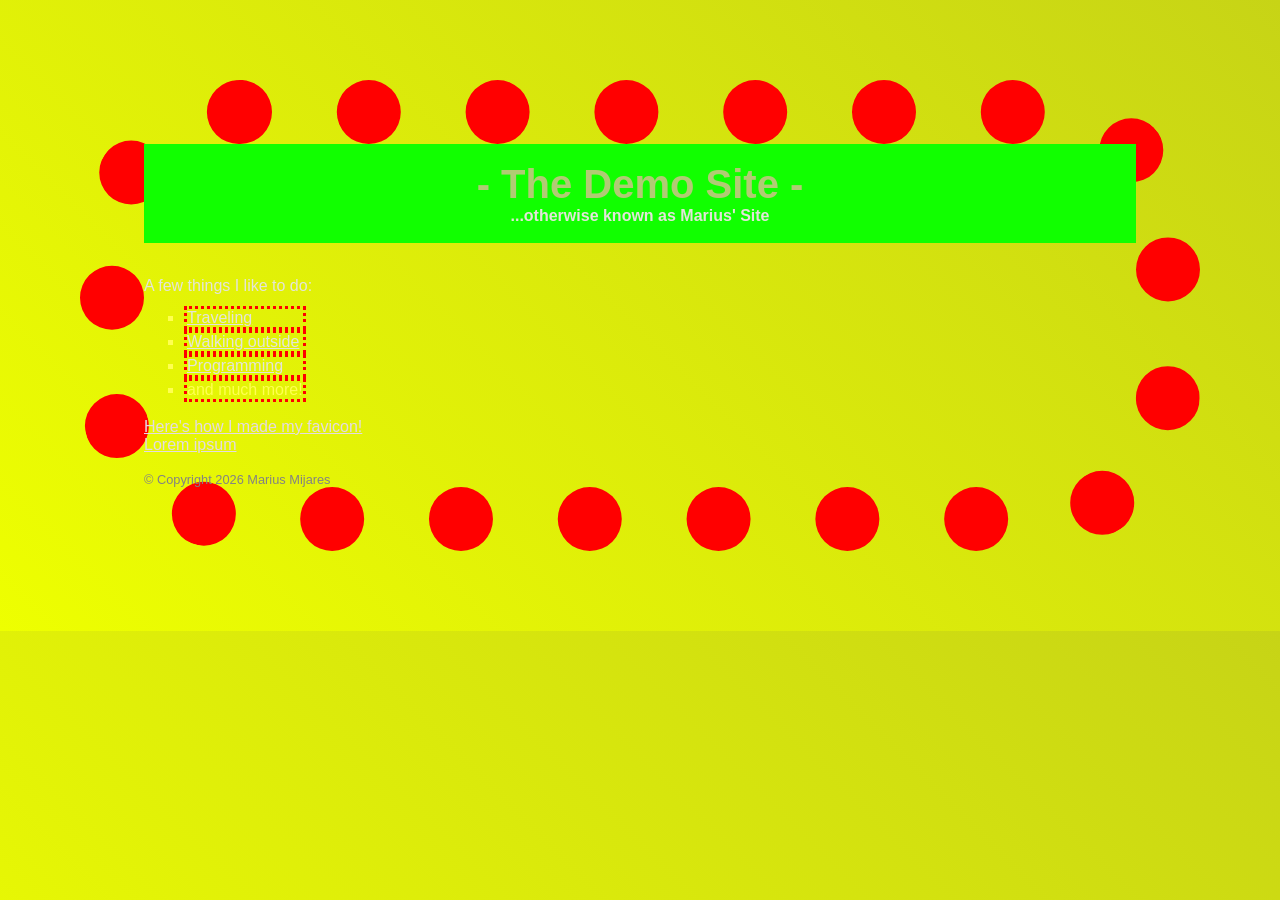
<file: index.html>
<!DOCTYPE html>
<!-- Site to be uploaded to Github -->
<html lang="en">

<head>
    <title>Demo Site</title>
    <link rel="shortcut icon" href="MIcon.png" type="favicon/ico">
    <link rel="stylesheet" href="style.css">
    <meta description="Marius information.">
</head>

<body>
    <header class="top">
        <br>
        <h1 class=>- The Demo Site -</h1>
        <h4>...otherwise known as Marius' Site</h4>
        <br>
    </header>

    <br>

    <main>
        <p>A few things I like to do:</p>
        <ul>
            <li><a href="https://www.google.com/search?q=traveling" target="_blank">Traveling</a></li>
            <li><a href="https://www.google.com/search?q=walking+outside" target="_blank">Walking outside</a></li>
            <li><a href="https://www.google.com/search?q=computer+programming" target="blank">Programming</a></li>
            <li>and much more!</li>
        </ul>

        <br>

        <a href="favicon.html">Here's how I made my favicon!</a>
        <br>
        <a href="columns.html"> Lorem ipsum</a>

    </main>

    <br>

    <footer>&copy; Copyright 2026 Marius Mijares</footer>
</body>

</html>
</file>
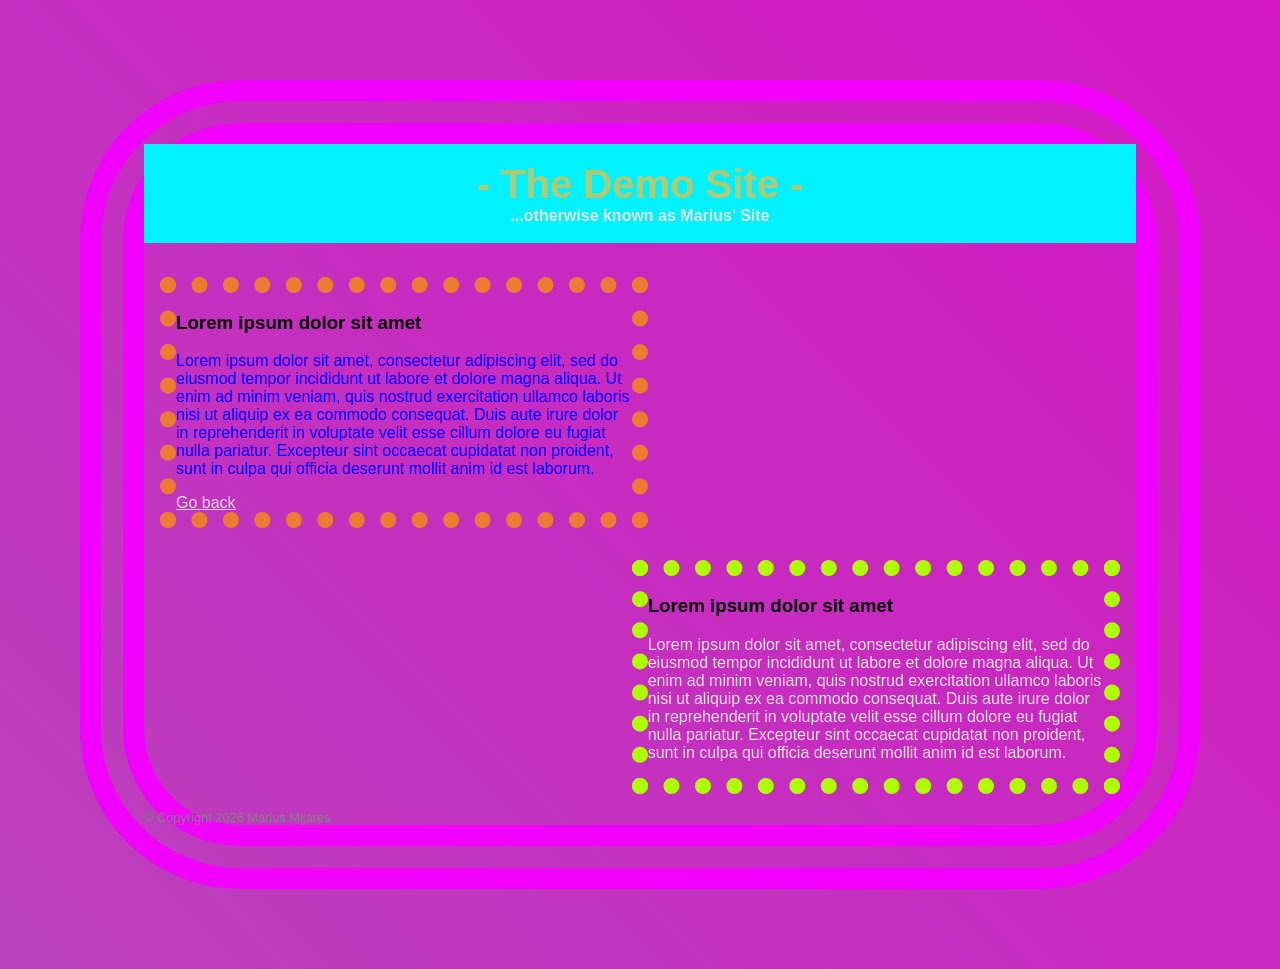
<file: columns.html>
<!DOCTYPE html>
<!-- Site to be uploaded to Github -->
<html lang="en">

<head>
    <title>Favicon</title>
    <link rel="shortcut icon" href="MIcon.png" type="favicon/ico">
    <link rel="stylesheet" href="columnsStyle.css">
    <meta description="Favicon information.">
</head>

<body>
    <header class="top">
        <br>
        <h1 class=>- The Demo Site -</h1>
        <h4>...otherwise known as Marius' Site</h4>
        <br>
    </header>

    <br>

    <aside id="left">
        <h3>Lorem ipsum dolor sit amet</h3>
        <p>Lorem ipsum dolor sit amet, consectetur adipiscing elit, sed do eiusmod tempor incididunt ut labore et dolore
            magna aliqua. Ut enim ad minim veniam, quis nostrud exercitation ullamco laboris nisi ut aliquip ex ea
            commodo consequat. Duis aute irure dolor in reprehenderit in voluptate velit esse cillum dolore eu fugiat
            nulla pariatur. Excepteur sint occaecat cupidatat non proident, sunt in culpa qui officia deserunt mollit
            anim id est laborum.</p>
        <a href="index.html">Go back</a>
    </aside>

    <aside id="right">
        <h3>Lorem ipsum dolor sit amet</h3>
        <p>Lorem ipsum dolor sit amet, consectetur adipiscing elit, sed do eiusmod tempor incididunt ut labore et dolore
            magna aliqua. Ut enim ad minim veniam, quis nostrud exercitation ullamco laboris nisi ut aliquip ex ea
            commodo consequat. Duis aute irure dolor in reprehenderit in voluptate velit esse cillum dolore eu fugiat
            nulla pariatur. Excepteur sint occaecat cupidatat non proident, sunt in culpa qui officia deserunt mollit
            anim id est laborum.</p>
    </aside>

    <br>

    <footer>&copy; Copyright 2026 Marius Mijares</footer>
</body>

</html>
</file>
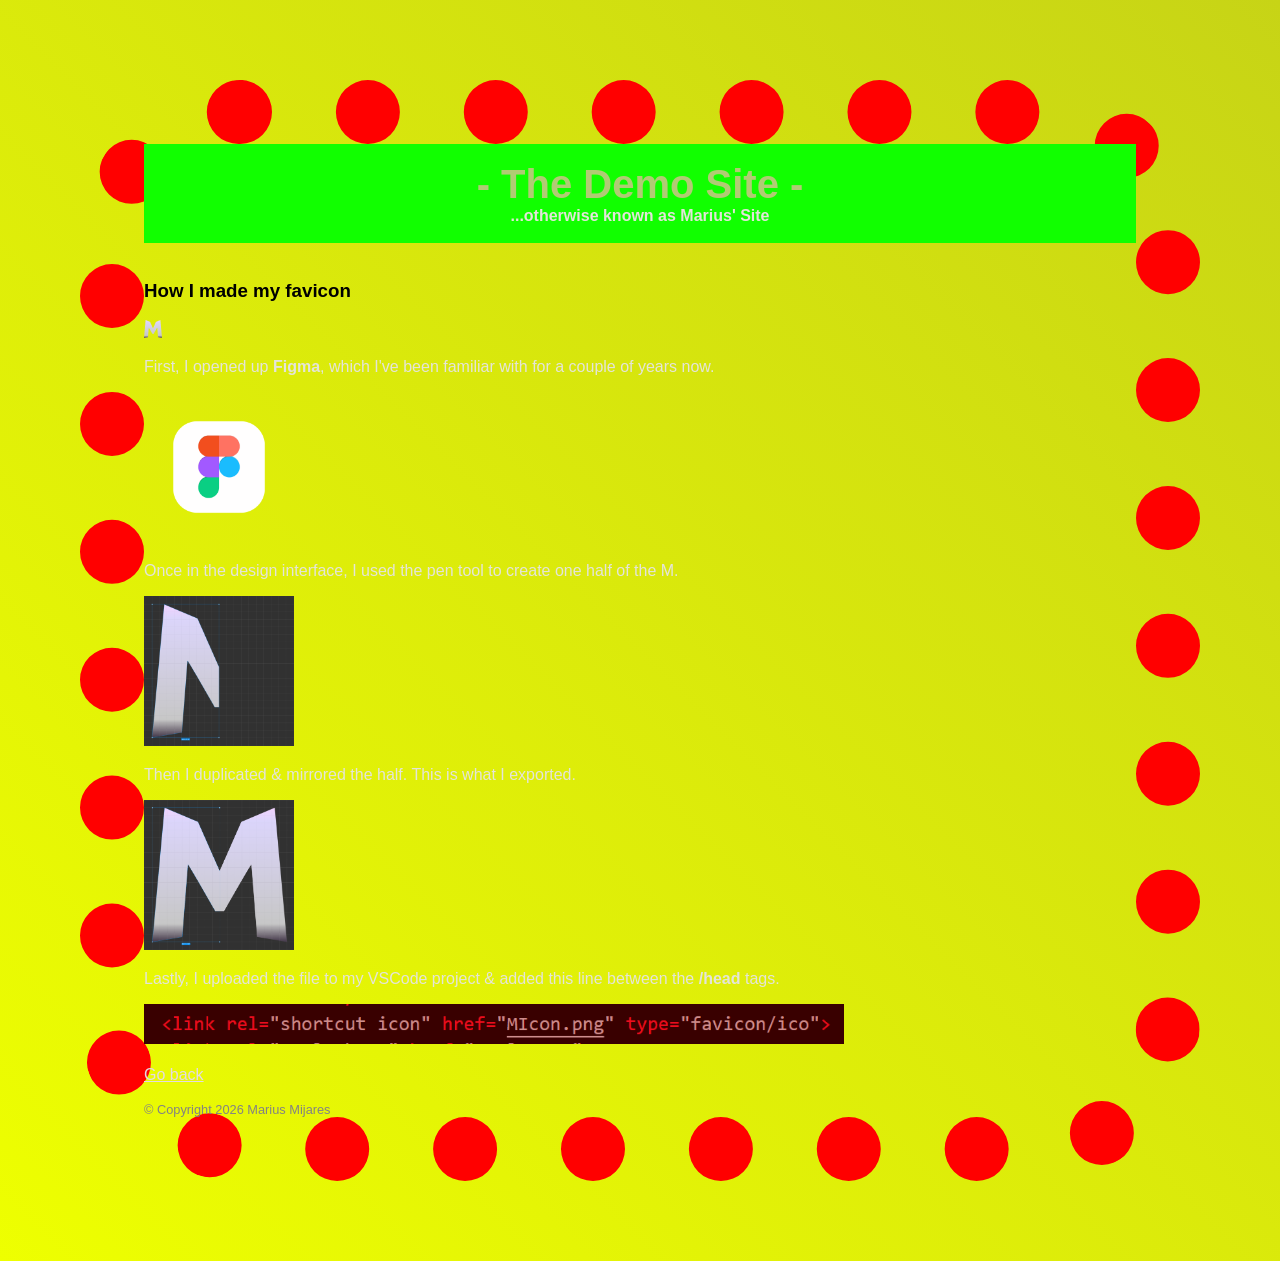
<file: favicon.html>
<!DOCTYPE html>
<!-- Site to be uploaded to Github -->
<html lang="en">

<head>
    <title>Favicon</title>
    <link rel="shortcut icon" href="MIcon.png" type="favicon/ico">
    <link rel="stylesheet" href="style.css">
    <meta description="Favicon information.">
</head>

<body>
    <header class="top">
        <br>
        <h1 class=>- The Demo Site -</h1>
        <h4>...otherwise known as Marius' Site</h4>
        <br>
    </header>

    <br>

    <main>
        <h3>How I made my favicon</h3>
        <img src="MIcon.png" alt="Figma icon">

        <p>First, I opened up <strong>Figma</strong>, which I've been familiar with for a couple of years now.</p>
        <img src="figma-3d-icon-free-png.webp" alt="Figma icon" width="150" height="150">

        <p>Once in the design interface, I used the pen tool to create one half of the M.</p>
        <img src="Screenshot1.png" alt="One half of an M" width="150" height="150">

        <p>Then I duplicated &amp; mirrored the half. This is what I exported.</p>
        <img src="Screenshot2.png" alt="Both halves of an M" width="150" height="150">
        
        <p>Lastly, I uploaded the file to my VSCode project &amp; added this line between the <strong>/head</strong> tags.</p>
        <img src="Screenshot3.png" alt="HTML for my favicon" width="700" height="40">

        <br><br>

        <a href="index.html">Go back</a>
    </main>

    <br>

    <footer>&copy; Copyright 2026 Marius Mijares</footer>
</body>

</html>
</file>
<file: style.css>
.top {
  background: #11ff00;
}

body {
  background: linear-gradient(45deg, #eeff00 0%, #c7d416 100%);
  font-family: Arial, Helvetica, sans-serif;

  text-align: left;
  margin: 5em;
  border-radius: 10em;
  border-width: 4em;
  border-color: rgb(255, 0, 0);
  border-style: dotted;
}

h1 {
  margin: 0;
  font-size: 250%;
  text-align: center;
  color: rgb(177, 203, 116);
}

h4 {
  margin: 0;
  font-size: 100%;
  text-align: center;
  color: #e4e4da;
}

p {
  color: #e4e4da;
}

footer {
  font-size: 80%;
  color: #838383;
  clear: both;
}

ul {
  display: inline-block;
  list-style: square;
  text-align: left;
  margin-top: -0.5%;
  color: #3d3d3d;
}

a {
  color: #e4dae3;
}

a:hover {
  font-weight: bold;
}

li>a {
  color: #e4e4da;
}

li>a:hover {
  font-weight: bold;
  color: red;
}

li {
  color: #ffff51;
  border-radius: 0em;
  border-width: 0.2em;
  border-color: rgb(255, 0, 0);
  border-style: dotted;
}
</file>
<file: columnsStyle.css>
.top {
  background: #00f2ff;
}

body {
  background: linear-gradient(45deg, #ba41bc 0%, #d416c4 100%);
  font-family: Arial, Helvetica, sans-serif;

  text-align: left;
  margin: 5em;
  border-radius: 10em;
  border-width: 4em;
  border-color: rgb(242, 0, 255);
  border-style: double;
}

h1 {
  margin: 0;
  font-size: 250%;
  text-align: center;
  color: rgb(177, 203, 116);
}

h4 {
  margin: 0;
  font-size: 100%;
  text-align: center;
  color: #e4e4da;
}

p {
  color: #e4e4da;
}

footer {
  font-size: 80%;
  color: #838383;
  clear: both;
  margin-top: 1em;
}

ul {
  display: inline-block;
  list-style: square;
  text-align: left;
  margin-top: -0.5%;
  color: #3d3d3d;
}

a {
  color: #e4dae3;
}

a:hover {
  font-weight: bold;
}

li>a {
  color: #e4e4da;
}

li>a:hover {
  font-weight: bold;
  color: red;
}

li {
  color: #ffff51;
  border-radius: 0em;
  border-width: 0.2em;
  border-color: rgb(255, 0, 0);
  border-style: dotted;
}

#left {
  float: left;
  width: 46%;
  margin: 1em;

  border-width: 1em;
  border-color: rgb(237, 124, 50);
  border-style: dotted;
}

#left>p {
  color: blue;
}

#right {
  float: right;
  width: 46%;
  margin: 1em;

  border-width: 1em;
  border-color: rgb(174, 255, 0);
  border-style: dotted;
}
</file>
